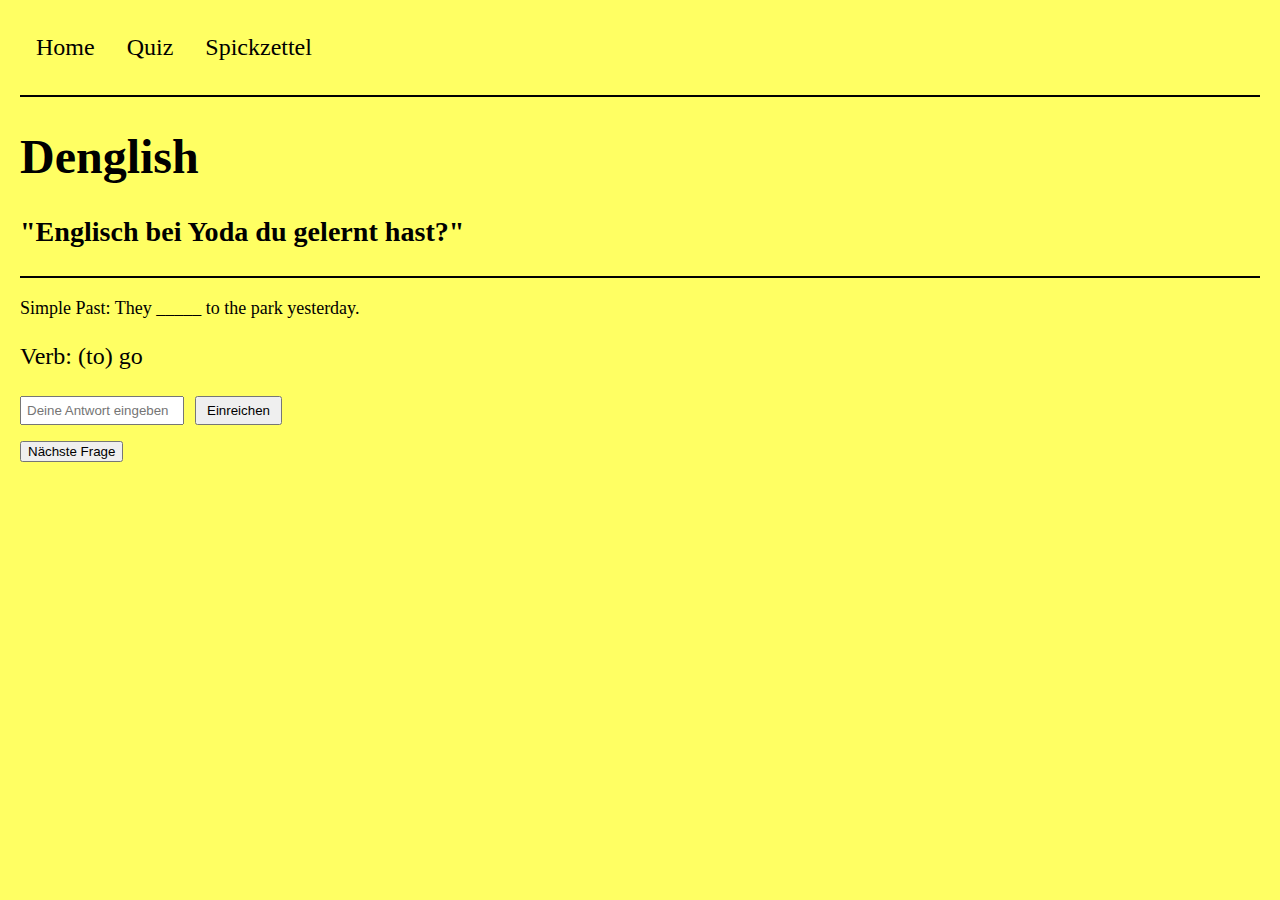
<file: quiz.html>
<!DOCTYPE html>
<html lang="de">
<head>
    <meta charset="UTF-8">
    <meta name="viewport" content="width=device-width, initial-scale=1.0">
    <link rel="stylesheet" type="text/css" href="style.css">
    <link rel="icon" href="favicon.ico" type="image/x-icon">
    <title>Denglish - Quiz</title>
    <script>
        var questions = [
            { question: "Simple Past: They _____ to the park yesterday.", verb: "(to) go", answer: "went" },
            { question: "Past Participle: She has _____ the book.", verb: "(to) read", answer: "read" },
            { question: "Simple Past: I _____ my homework last night.", verb: "(to) finish", answer: "finished" },
            { question: "Past Participle: We have _____ a new song.", verb: "(to) write", answer: "written" },
            { question: "Simple Past: He _____ his bike to school yesterday.", verb: "(to) ride", answer: "rode" },
            { question: "Past Participle: They have _____ the movie already.", verb: "(to) see", answer: "seen" },
            { question: "Simple Past: We _____ football in the park last weekend.", verb: "(to) play", answer: "played" },
            { question: "Past Participle: He has _____ a beautiful painting.", verb: "(to) create", answer: "created" },
            { question: "Simple Past: She _____ her keys at home this morning.", verb: "(to) leave", answer: "left" },
            { question: "Past Participle: They have _____ a delicious cake for the party.", verb: "(to) bake", answer: "baked" },
            { question: "Simple Past: I _____ to the store after work yesterday.", verb: "(to) go", answer: "went" },
            { question: "Past Participle: We have _____ many interesting places during our vacation.", verb: "(to) visit", answer: "visited" }
        ];

        var currentQuestionIndex = 0;
        var correctAnswers = 0;

        function loadQuestion() {
            var currentQuestion = questions[currentQuestionIndex];
            document.getElementById("question").innerHTML = currentQuestion.question;
            document.getElementById("verb").innerHTML = currentQuestion.verb;
        }

        function checkAnswer() {
            var userAnswer = document.getElementById("answer").value.toLowerCase();
            var correctAnswer = questions[currentQuestionIndex].answer.toLowerCase();
            var resultMessage = document.getElementById("result");
            var answerInput = document.getElementById("answer");
            var submitBtn = document.getElementById("submitBtn");

            if (!answerInput.disabled) {
                if (userAnswer === correctAnswer) {
                    resultMessage.innerHTML = "Richtig!";
                    resultMessage.className = "correct";
                    correctAnswers++;
                } else {
                    resultMessage.innerHTML = "Falsch! Die richtige Antwort ist: " + correctAnswer;
                    resultMessage.className = "incorrect";
                }

                answerInput.disabled = true;
                submitBtn.disabled = true;
            }
        }

        function nextQuestion() {
            var answerInput = document.getElementById("answer");
            var submitBtn = document.getElementById("submitBtn");
            var resultMessage = document.getElementById("result");
            var questionDiv = document.getElementById("question");
            var verbSpan = document.getElementById("verb");
            var summaryDiv = document.getElementById("summary");

            answerInput.value = "";
            answerInput.disabled = false;
            submitBtn.disabled = false;
            resultMessage.innerHTML = "";
            resultMessage.className = "";

            currentQuestionIndex++;
            if (currentQuestionIndex < questions.length) {
                loadQuestion();
            } else {
                // Display summary and remove question information
                questionDiv.style.display = "none";
                verbSpan.style.display = "none";
                summaryDiv.style.display = "block";
                displaySummary();
            }
        }

        function displaySummary() {
            var summaryDiv = document.getElementById("summary");
            summaryDiv.innerHTML = "Du hast " + correctAnswers + " von " + questions.length + " richtig. Mach ein Bildschirmfoto und schick es in den Klassen-Chat!";
            document.getElementById("nextBtn").disabled = true;
        }

        window.onload = function () {
            loadQuestion();
        };
    </script>
</head>
<body>
    <div class="topnav">
        <a href="index.html">Home</a>
        <a href="quiz.html">Quiz</a>
        <a href="spickzettel.html">Spickzettel</a>
    </div>

    <hr>

    <h1>Denglish</h1>
    <h3>"Englisch bei Yoda du gelernt hast?"</h3>

    <hr>

    <div id="question"></div>
    <p>Verb: <span id="verb"></span></p>
    <input type="text" id="answer" placeholder="Deine Antwort eingeben">
    <button id="submitBtn" onclick="checkAnswer()">Einreichen</button>
    <div id="result"></div>
    <button id="nextBtn" onclick="nextQuestion()">Nächste Frage</button>
    <div id="summary" style="display:none;"></div>
</body>
</html>
</file>
<file: style.css>
body {
    background-color: rgb(255, 255, 99);
    font-family: 'Segoe UI';
    margin: 20px;
    font-size: x-large;
}

hr {
    border: 1px solid #000000;
    margin: 20px 0;
}

a {
    color: black;
}

#question {
    font-size: 18px;
    margin-bottom: 10px;
}

#answer {
    width: 150px;
    padding: 5px;
    margin-right: 5px;
}

#submitBtn {
    padding: 5px 10px;
    cursor: pointer;
}

#result {
    margin-top: 10px;
    font-weight: bold;
}

.correct {
    color: rgb(0, 221, 0);
}

.incorrect {
    color: rgb(255, 0, 0);
}

#summary {
    margin-top: 20px;
    font-weight: bold;
}

.topnav {
    overflow: hidden;
}

.topnav a {
    float: left;
    display: block;
    color: #000000;
    text-align: center;
    padding: 14px 16px;
    text-decoration: none;
}

.topnav a:hover {
    background-color: #000000;
    color: rgb(255, 255, 255);
}

.center {
    display: block;
    margin-left: auto;
    margin-right: auto;
    text-align: center;
}
</file>
